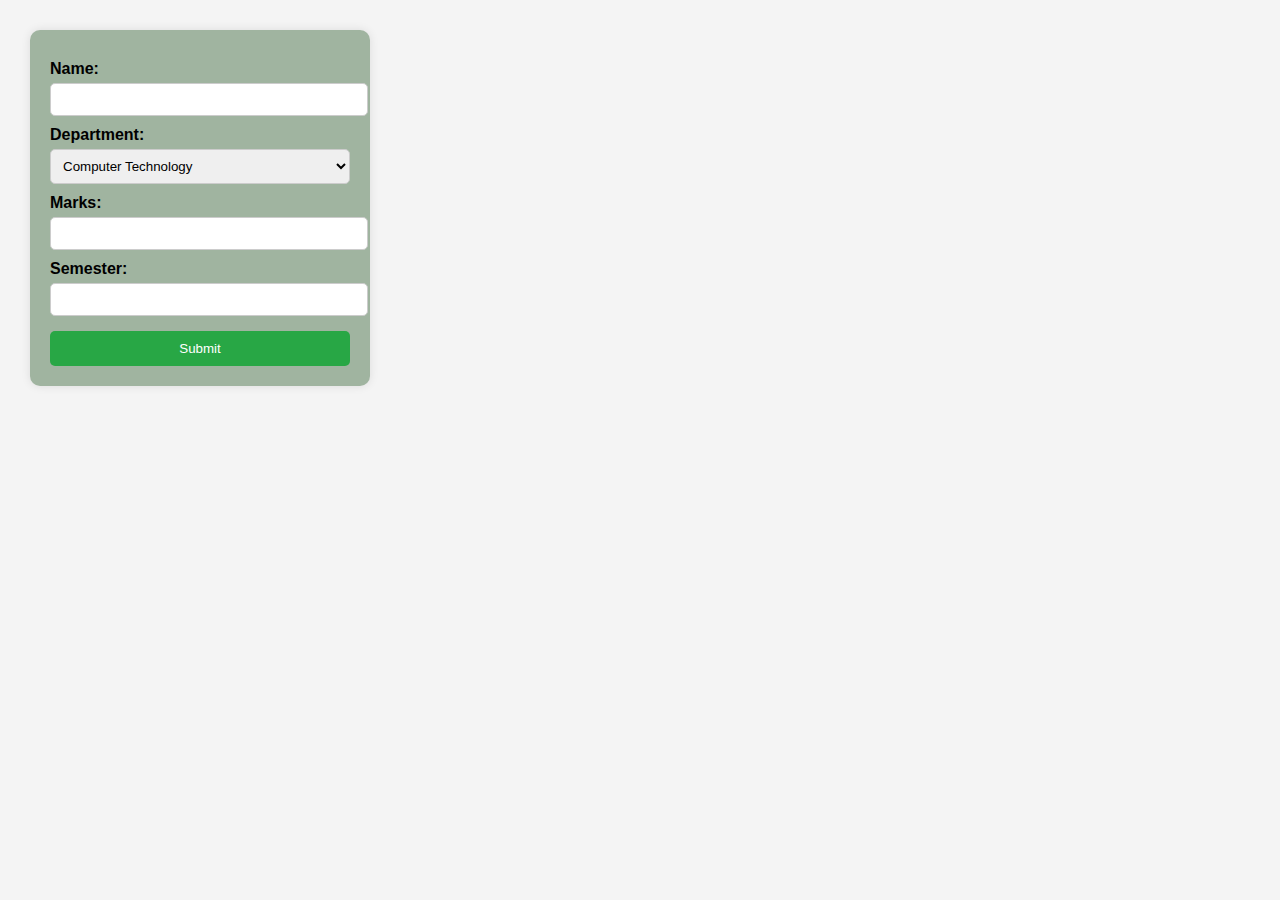
<file: index.html>
<!DOCTYPE html>
<html lang="en">
<head>
    <meta charset="UTF-8">
    <title>Student Details Form</title>
    <style>
        body {
            font-family: Arial, sans-serif;
            margin: 30px;
            background-color: #f4f4f4;
        }
        form {
            background-color: rgb(160, 180, 160);
            padding: 20px;
            border-radius: 10px;
            width: 300px;
            box-shadow: 0px 0px 10px rgba(0, 0, 0, 0.1);
            margin-bottom: 20px;
        }
        label {
            font-weight: bold;
            display: block;
            margin-top: 10px;
        }
        input, select {
            width: 100%;
            padding: 8px;
            margin-top: 5px;
            border: 1px solid #ccc;
            border-radius: 5px;
        }
        button {
            background-color: #28a745;
            color: white;
            padding: 10px;
            border: none;
            border-radius: 5px;
            cursor: pointer;
            width: 100%;
            margin-top: 15px;
        }
        button:hover {
            background-color: #218838;
        }
        .details {
            background-color: white;
            padding: 15px;
            border-radius: 10px;
            width: 300px;
            box-shadow: 0px 0px 10px rgba(0, 0, 0, 0.1);
            display: none;
        }
    </style>
    <script>
        function showDetails(event) {
            event.preventDefault(); // Prevent default form submission
            
            // Get form values
            let name = document.getElementById("name").value;
            let department = document.getElementById("department").value;
            let marks = document.getlementById("semester").value;
            
            // Display details
            document.getElementById("detailName").innerText = name;
            document.getElementById("detailDept").innerText = department;
            document.getElementById("detailMarks").innerText = marks;
            document.getElementById("detailSem").innerText = semester;
            document.getElementById("detailsBox").style.display = "block";
        }
    </script>
</head>
<body>

    <form onsubmit="showDetails(event)">
        <label for="name">Name:</label>
        <input type="text" id="name" name="name" required>

        <label for="department">Department:</label>
        <select id="department" name="department">
            <option value="CT">Computer Technology</option>
            <option value="ECE">Electronics & Communication</option>
            <option value="MECH">Mechanical</option>
        </select> 

        <label for="marks">Marks:</label>
        <input type="number" id="marks" name="marks" required>

        <label for="semester">Semester:</label>
        <input type="number" id="semester" name="semester" min="1" max="8" required>

        <button type="submit">Submit</button>
    </form>

    <div class="details" id="detailsBox">
        <h3>Student Details</h3>
        <p><strong>Name:</strong> <span id="detailName"></span></p>
        <p><strong>Department:</strong> <span id="detailDept"></span></p>
        <p><strong>Marks:</strong> <span id="detailMarks"></span></p>
        <p><strong>Semester:</strong> <span id="detailSem"></span></p>
    </div>

</body>
</html>
</file>
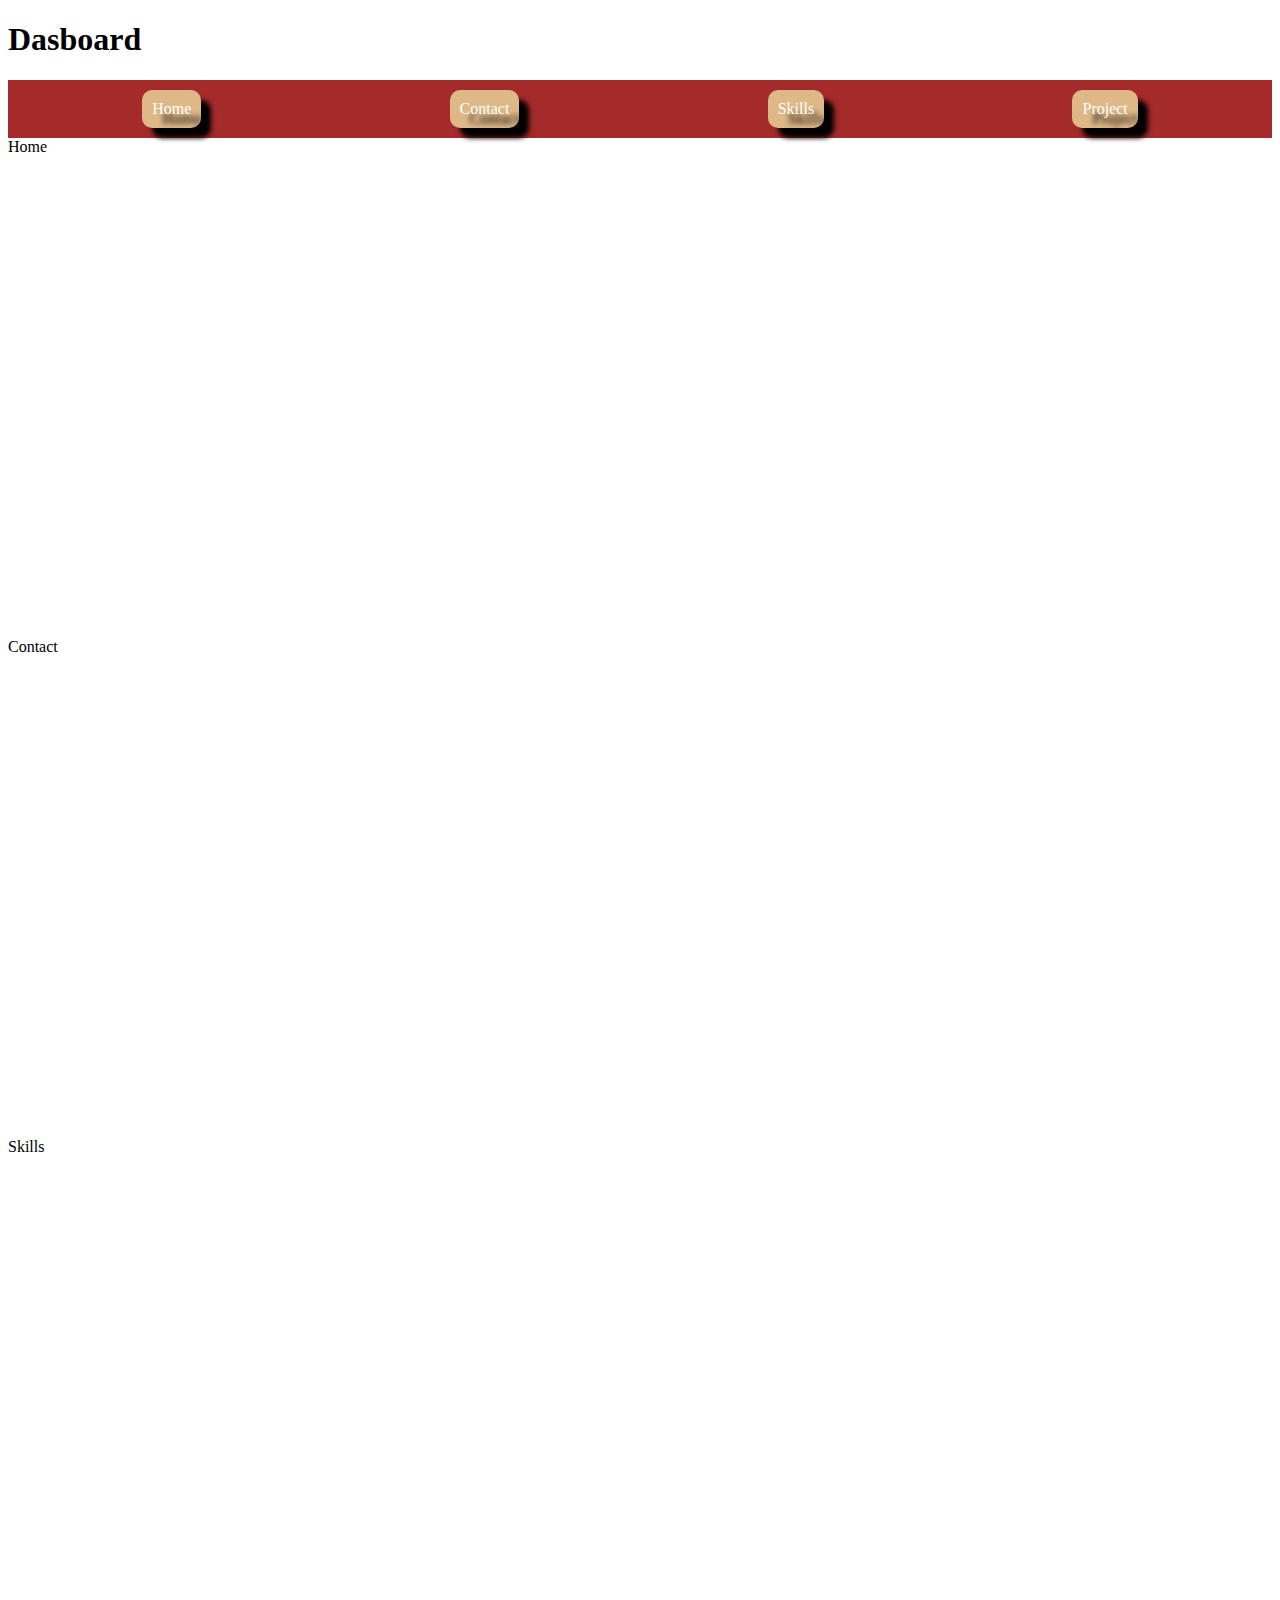
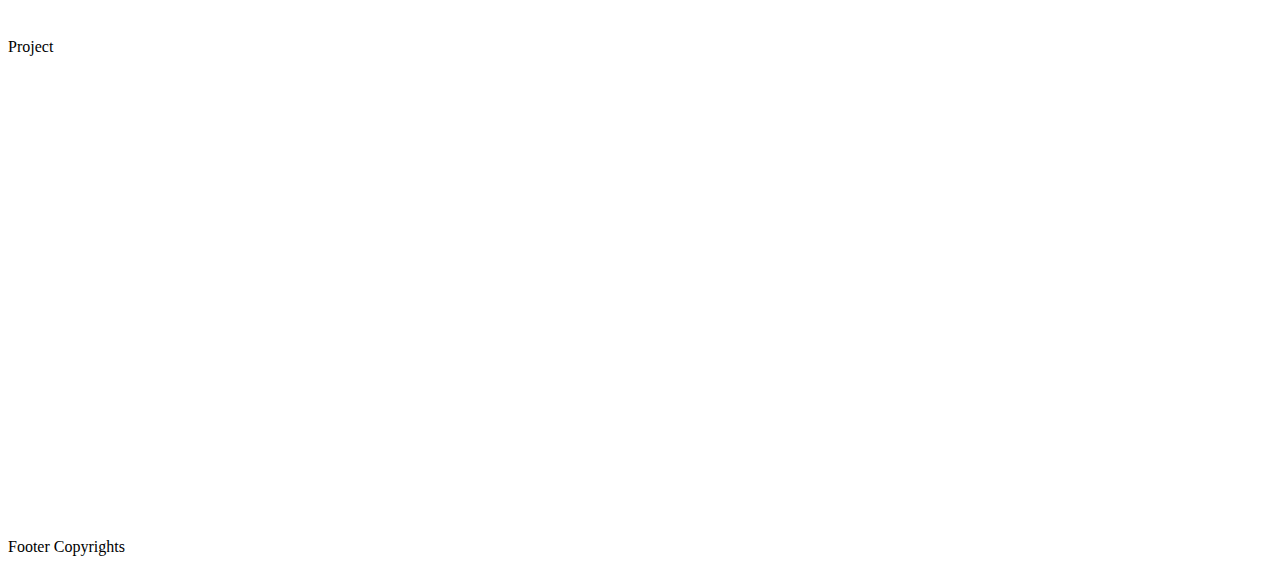
<file: Dashboard.html>
<!DOCTYPE html>
<html lang="en">
<head>
    <title>Document</title>
    <style>
        nav{
            display: flex;
            justify-content: space-around;
            background-color: brown;
            padding: 10px;
        }
        a{
            text-decoration: none;
            color: white;
            padding: 10px;
            background-color: burlywood;
            border-radius: 10px;
            text-shadow: 10px 10px 5px black;
            box-shadow: 10px 10px 5px black;
        }
        a:hover{
            background-color: blue;
            color: thistle;
        }
    </style>
</head>
<body>
    <header>
        <h1>Dasboard</h1>
        <nav>
            <a href="#home">Home</a>
            <a href="#contact">Contact</a>
            <a href="#skills">Skills</a>
            <a href="#projects">Project</a>
        </nav>
    </header>
    <section id="home" style="height: 500px;">
        <div>
            <span>Home</span>
        </div>
    </section>
    <section id="contact" style="height: 500px;">
        <div>
            <span>Contact</span>
        </div>
    </section>
    <section id="skills" style="height: 500px;">
        <div>
            <span>Skills</span>
        </div>
    </section>
    <section id="projects" style="height: 500px;">
        <div>
            <span>
                Project
            </span>
        </div>
    </section>

    <footer>
        <div>
            <span>Footer Copyrights</span>
        </div>
    </footer>
</body>
</html>
</file>
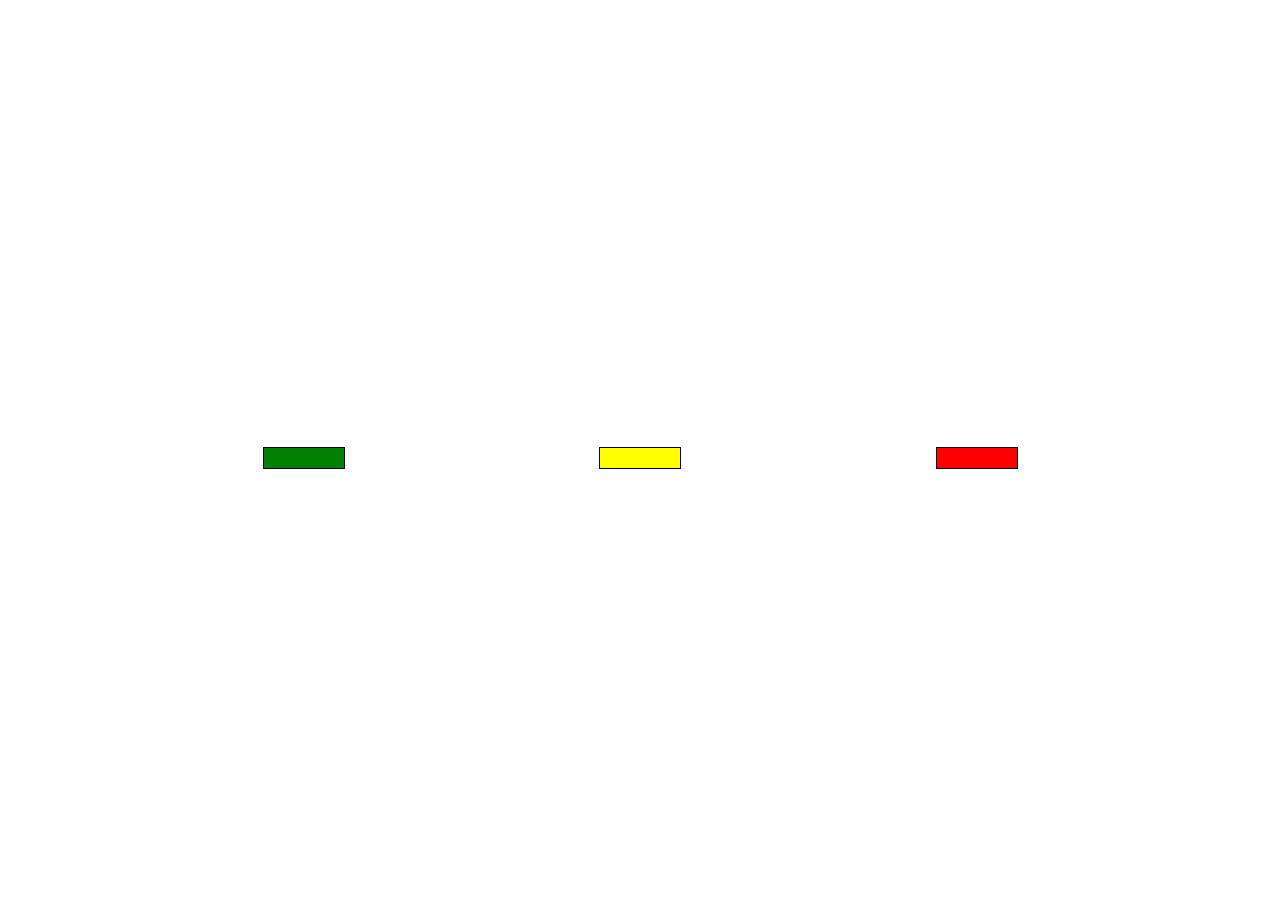
<file: Flex.html>
<!DOCTYPE html>
<html lang="en">
<head>
    <title>Flex</title>
    <style>
        .container{
            display: flex;
            height: 100vh;
            flex-direction: row; /* row | column  | column-reverse | row-reverse*/
            justify-content: space-evenly;
            align-items: center;
        }
        .item{
            border: solid 1px black;
            padding: 10px 40px;
        }
        .item-1{
            background-color: green;
        }
        .item-2{
            background-color: yellow;
        }
        .item-3{
            background-color: red;
        }
    </style>
</head>
<body>
    <div class="container">
        <div class="item item-1"></div>
        <div class="item item-2"></div>
        <div class="item item-3"></div>
    </div>
    
</body>
</html>
</file>
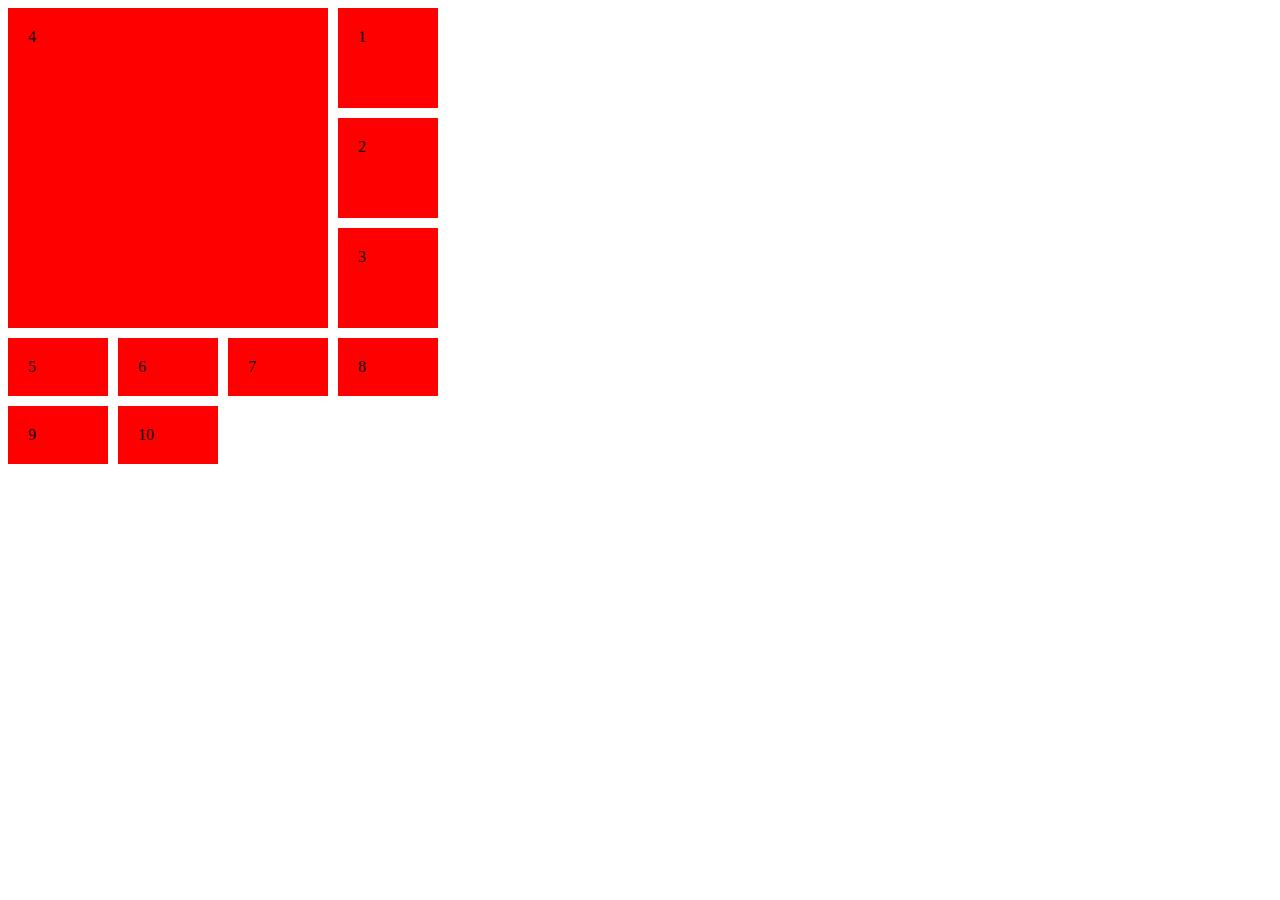
<file: grid.html>
<!DOCTYPE html>
<html lang="en">
<head>
    <title>Grid</title>
    <style>
        .parent {
            display: grid;
            grid-template-columns: 100px 100px 100px 100px;
            grid-template-rows: 100px 100px 100px;
            gap: 10px;
        }
        .child{
            background-color: red;
            padding: 20px;
        }
        .child-4{
            grid-column-start:1;
            grid-column-end:4;
            grid-row-start: 1;
            grid-row-end:4 ;
        }
    </style>
</head>

<body>
    <div class="parent">
        <span class="child">1</span>
        <span class="child">2</span>
        <span class="child">3</span>
        <span class="child child-4">4</span>
        <span class="child">5</span>
        <span class="child">6</span>
        <span class="child">7</span>
        <span class="child">8</span>
        <span class="child">9</span>
        <span class="child">10</span>
    </div>
</body>

</html>
</file>
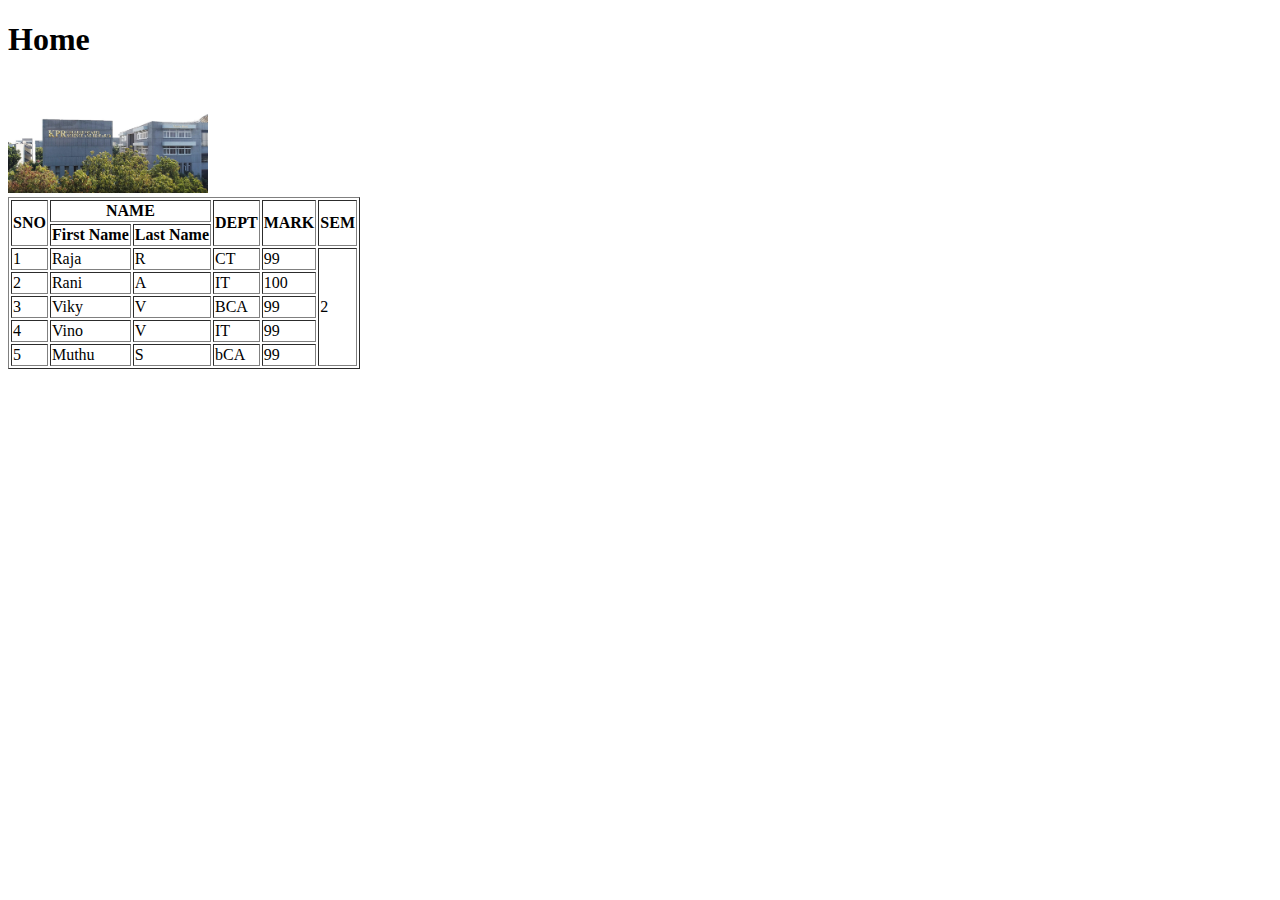
<file: home.html>
<!DOCTYPE html>
<html lang="en">
<head>
    <title>Home</title>
</head>
<body>
    <h1>Home</h1>
    <img src="./assets/kprcas.png" width="200" alt="KPRCAS">
    <table border="1px">
        <thead>
            <tr>
                <th rowspan="2">SNO</th>
                <th colspan="2">NAME</th>
                <th rowspan="2">DEPT</th>
                <th rowspan="2">MARK</th>
                <th rowspan="2">SEM</th>
            </tr>
            <tr>
                <th>First Name</th>
                <th>Last Name</th>
            </tr>
        </thead>
        <tbody>
            <tr>
                <td>1</td>
                <td>Raja</td>
                <td>R</td>
                <td>CT</td>
                <td>99</td>
                <td rowspan="5">2</td>
            </tr>
            <tr>
                <td>2</td> 
                <td>Rani</td>
                <td>A</td>
                <td>IT</td>
                <td>100</td>
                <!-- <td>2</td> -->
            </tr>
            <tr>
                <td>3</td>
                <td>Viky</td>
                <td>V</td>
                <td>BCA</td>
                <td>99</td>
                <!-- <td>2</td> -->
            </tr>
            <tr>
                <td>4</td>
                <td>Vino</td>
                <td>V</td>
                <td>IT</td>
                <td>99</td>
                <!-- <td>2</td> -->
            </tr>
            <tr>
                <td>5</td>
                <td>Muthu</td>
                <td>S</td>
                <td>bCA</td>
                <td>99</td>
                <!-- <td>2</td> -->
            </tr>
        </tbody>
    </table>
</body>
</html>
</file>
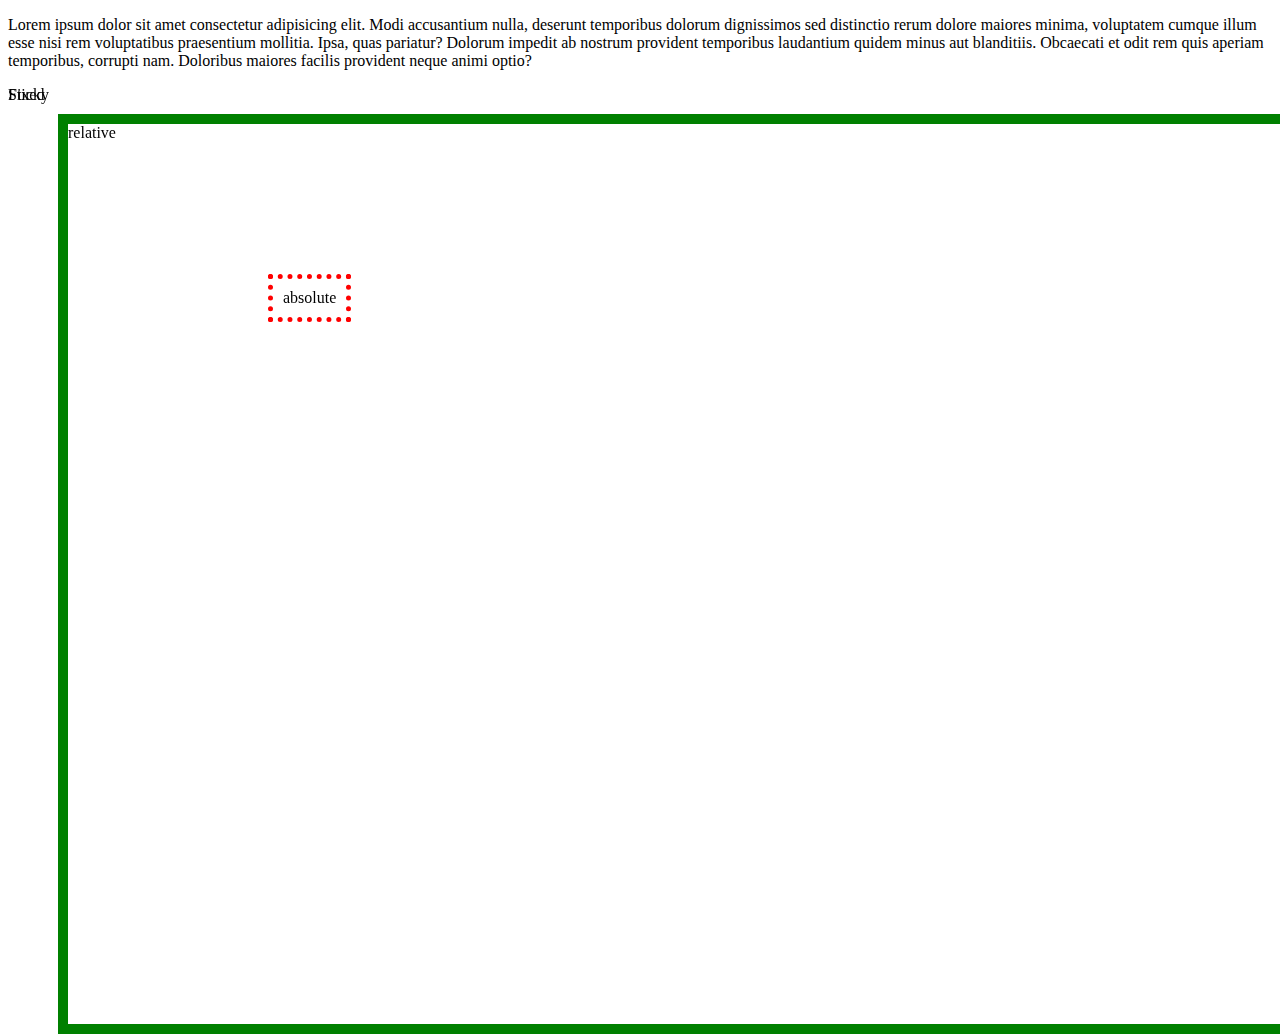
<file: postion.html>
<!DOCTYPE html>
<html lang="en">
<head>
    <meta charset="UTF-8">
    <meta name="viewport" content="width=device-width, initial-scale=1.0">
    <title>Document</title>
    <style>
        .fixed{
            position: fixed;
            height: 10px;
        }
        .sticky{
            position: sticky;
            top:0px;
        }
        .relative{
            position: relative;
            top:10px;
            left: 50px;
            height: 100vh;
            border: solid 10px green;
        }
        .child{
            position: absolute;
            top:150px;
            left: 200px;
            padding: 10px;
            border: dotted 5px red;
        }
    </style>
</head>
<body>
    <p>Lorem ipsum dolor sit amet consectetur adipisicing elit. Modi accusantium nulla, deserunt temporibus dolorum dignissimos sed distinctio rerum dolore maiores minima, voluptatem cumque illum esse nisi rem voluptatibus praesentium mollitia. Ipsa, quas pariatur? Dolorum impedit ab nostrum provident temporibus laudantium quidem minus aut blanditiis. Obcaecati et odit rem quis aperiam temporibus, corrupti nam. Doloribus maiores facilis provident neque animi optio?</p>
    <div class="fixed">
        <span>Fixed</span>
    </div>
    <div class="sticky">
        <span>Sticky</span>
    </div>
    <div class="relative">
        <span>relative</span>
        <div class="child">
            <span>absolute</span>
        </div>
    </div>
</body>
</html>
</file>
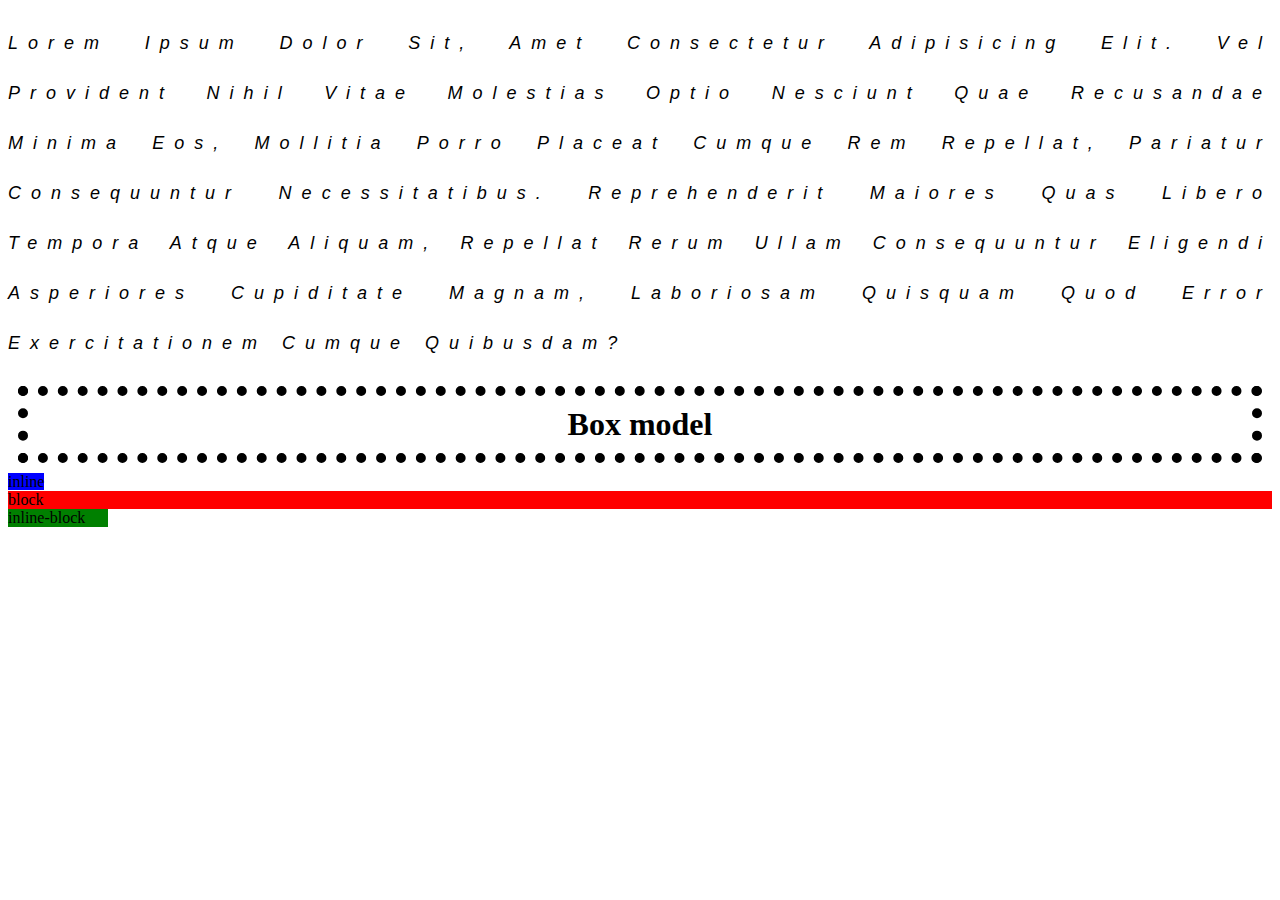
<file: style.html>
<!DOCTYPE html>
<html lang="en">
<head>
    <meta charset="UTF-8">
    <meta name="viewport" content="width=device-width, initial-scale=1.0">
    <title>Document</title>
    <style>
        p{
            font-style: italic;
            font-family: Arial, Helvetica, sans-serif;
            text-align: justify;
            font-size: large;
            font-weight: 400;
            line-height: 50px;
            letter-spacing: 10px;
            text-transform: capitalize;
        }
        h1{
            position:sticky;
            padding: 10px;
            text-align: center;
            border: dotted 10px black;
            margin: 10px;
            
        }
    </style>
</head>
<body>
    <p>Lorem ipsum dolor sit, amet consectetur adipisicing elit. Vel provident nihil vitae molestias optio nesciunt quae recusandae minima eos, mollitia porro placeat cumque rem repellat, pariatur consequuntur necessitatibus. Reprehenderit maiores quas libero tempora atque aliquam, repellat rerum ullam consequuntur eligendi asperiores cupiditate magnam, laboriosam quisquam quod error exercitationem cumque quibusdam?</p>
    <h1>Box model</h1>
    <span style="display: inline; width: 20px; background-color: blue;">inline</span>
    <span style="display: block; background-color: red;">block</span>
    <span style="display: inline-block; width: 100px; background-color: green;">inline-block</span>
</body>
</html>
</file>
